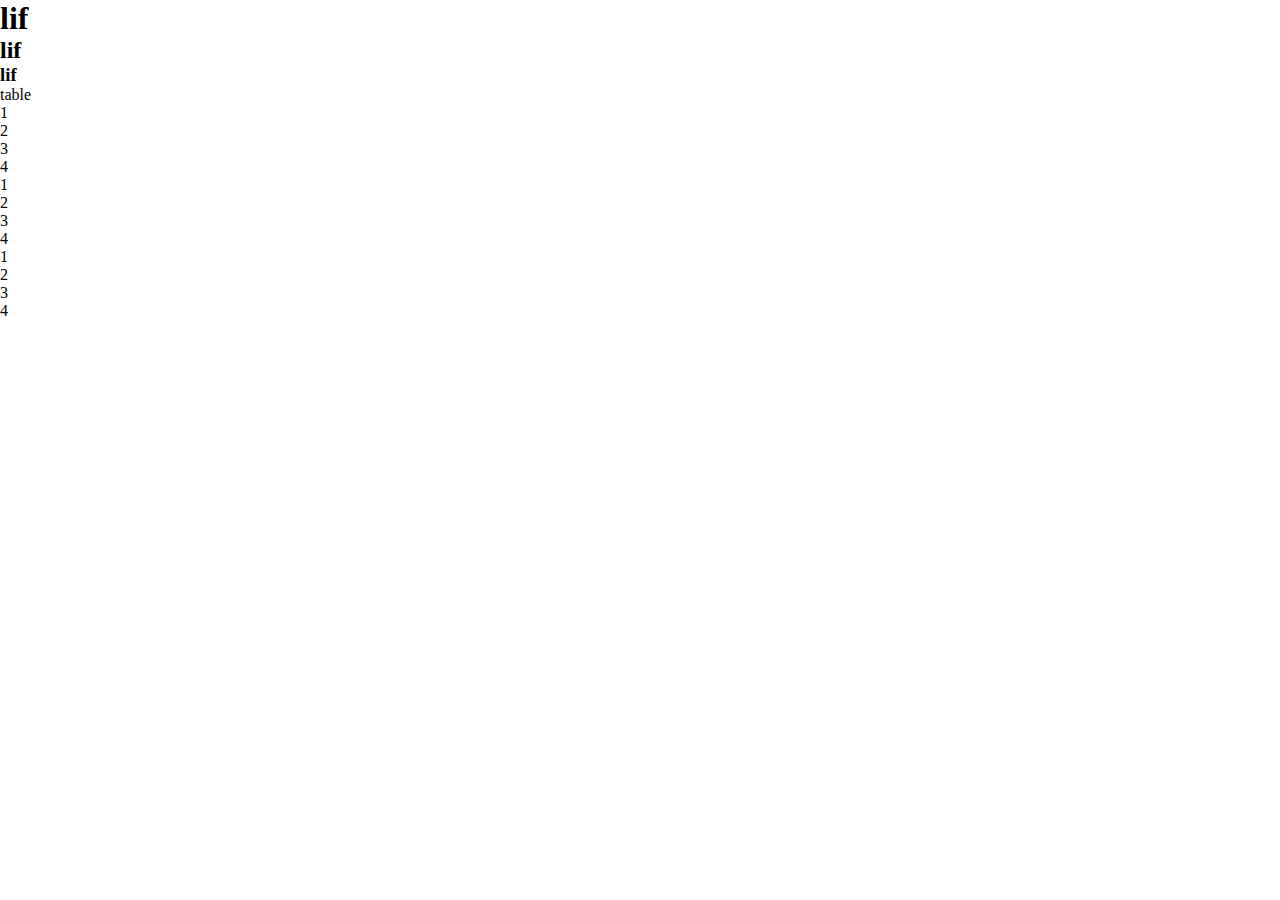
<file: index.html>
<!doctype html>
<html lang="ru">
<head>
    <meta charset="UTF-8">
    <meta name="viewport"
          content="width=device-width, user-scalable=no, initial-scale=1.0, maximum-scale=1.0, minimum-scale=1.0">
    <meta http-equiv="X-UA-Compatible" content="ie=edge">
    <title>пример сайта</title>
</head>
<body>
<div class="parent-div"></div>
<div class="children-div"></div>
<a href="demo.html"></a>
<h1>lif</h1>
<h2>lif</h2>
<h3>lif</h3>
<table></table>
table
<ul>
    <li>1</li>
    <li>2</li>
    <li>3</li>
    <li>4</li>
    <ol>
        <li>1</li>
        <li>2</li>
        <li>3</li>
        <li>4</li>
            <li>1</li>
        <li>2</li>
        <li>3</li>
        <li>4</li>
    </ol>
    <link rel="stylesheet" href="./style.css">

</ul>
</body>
</html>
</file>
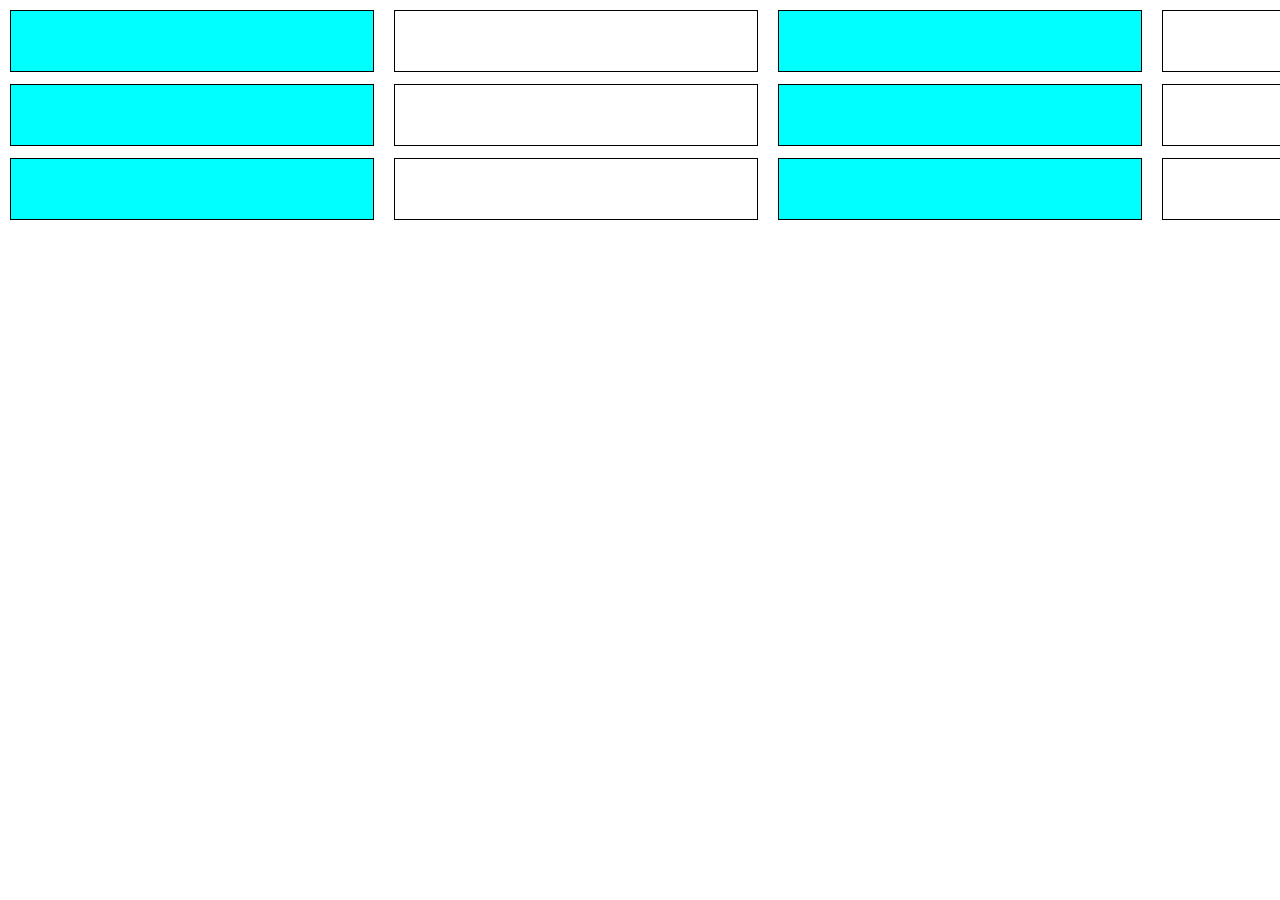
<file: flex.html>
<!DOCTYPE html>
<html lang="ru">
<head>
    <meta charset="UTF-8">
    <title>Title</title>
    <link rel="stylesheet" href="./rrr.css">
</head>
<body class="application">
<div class="grid-template">
    <div class="grid-children grid-children-1"></div>
    <div class="grid-children grid-children-2"></div>
    <div class="grid-children grid-children-3"></div>
    <div class="grid-children grid-children-4"></div>
    <div class="grid-children grid-children-5"></div>
    <div class="grid-children grid-children-6"></div>
    <div class="grid-children grid-children-7"></div>
    <div class="grid-children grid-children-8"></div>
    <div class="grid-children grid-children-9"></div>
    <div class="grid-children grid-children-10"></div>
    <div class="grid-children grid-children-11"></div>
    <div class="grid-children grid-children-12"></div>
    <div class="grid-children grid-children-13"></div>
    <div class="grid-children grid-children-14"></div>
    <div class="grid-children grid-children-15"></div>
    <div class="grid-children grid-children-16"></div>
    <div class="grid-children grid-children-17"></div>
    <div class="grid-children grid-children-18"></div>
    <div class="grid-children grid-children-19"></div>
    <div class="grid-children grid-children-20"></div>
    <div class="grid-children grid-children-21"></div>
    <div class="grid-children grid-children-22"></div>
    <div class="grid-children grid-children-23"></div>
    <div class="grid-children grid-children-24"></div>
    <div class="grid-children grid-children-25"></div>
    <div class="grid-children grid-children-26"></div>
    <div class="grid-children grid-children-27"></div>
    <div class="grid-children grid-children-28"></div>
    <div class="grid-children grid-children-29"></div>
    <div class="grid-children grid-children-30"></div>
</div>
</body>
</html>
</file>
<file: style.css>
*{margin: 0;
    padding: 0;
    box-sizing: border-box;

}
.application{
    width: 100vw;
    height: 100vh;
    background:#901414;
}
/*.div-1{*/
    /*padding: 10px;*/
    /*width: 50%;*/
    /*font-size: 20px;*/
    /*color: rgba(30,80,100,50);*/
/*}*/
/*.parent-div {*/
    /*background: aqua;*/
    /*width: 20px;*/
    /*height: 20px;*/
    /*overflow:hidden;*/
    /*.ellipsis {*/

    /*}*/
/*}*/
.fixed-div{
.children-position-div
.parent-position-div
    margin: 40px;
    padding: 40px;
    background: palegreen;
    widows: 300px;
    <form action=""method="get">
    <input
     id="password"
    <option



}
</file>
<file: rrr.css>
*{margin: 0;
    padding: 0;
    boz-sixing: border-box;

}
.grid-children{
    margin: 10px;
    padding: 30px;
    border: 1px solid black;
}
.grid-template {
    display: grid;

    grid-template-columns:repeat(10,30%);
    grid-template-rows:30% 30% 30%;

}
.grid-children:nth-child(2n+1){
    background: aqua;

}
.grid-children-3 {
    grid-column-start: ;
}
</file>
